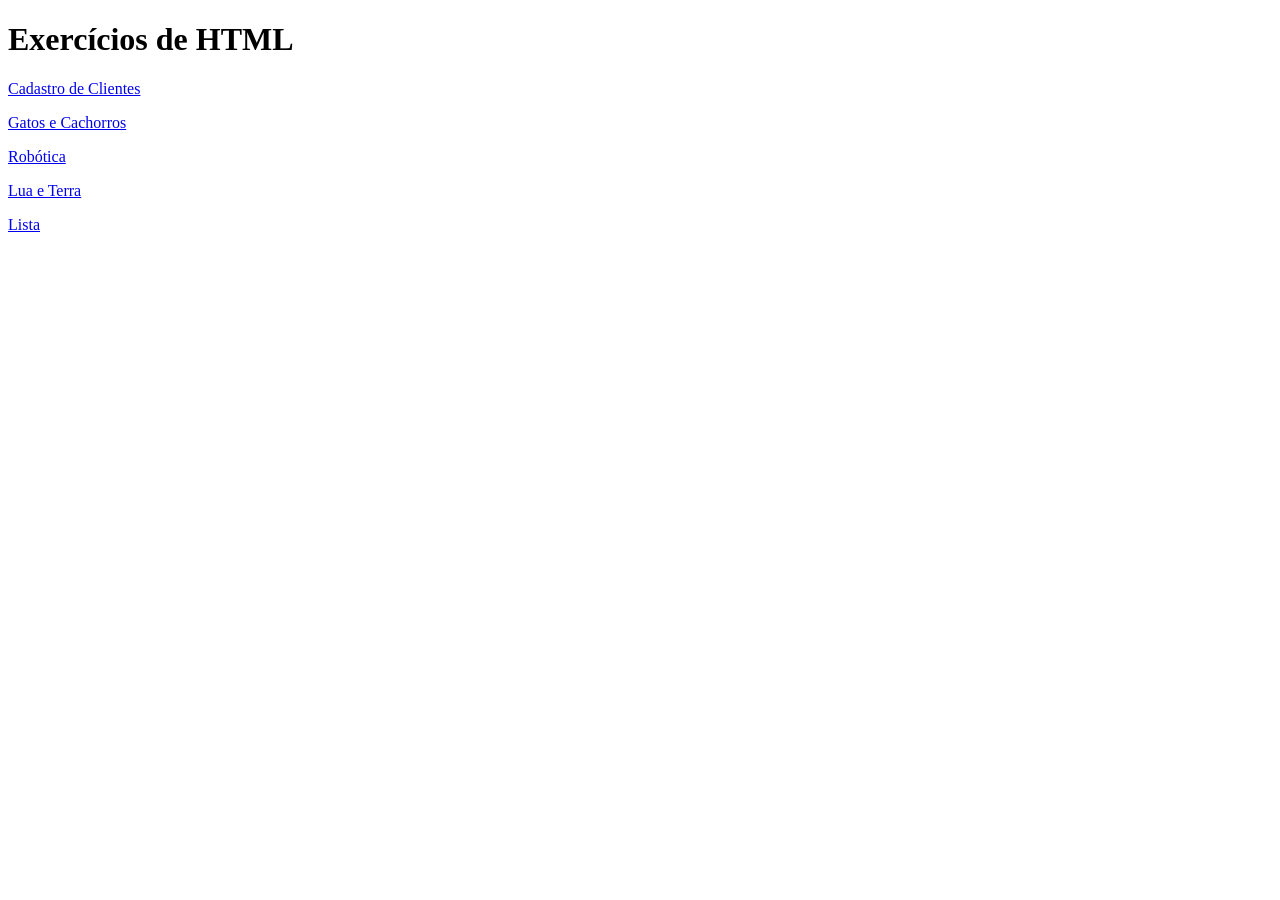
<file: index.html>
<!DOCTYPE html>
<html lang="pt-BR">
<head>
    <meta charset="UTF-8">
    <title>Exercícios de HTML</title>
</head>
<body>

    <h1>Exercícios de HTML</h1>

    <p>
        <a href="cadastro.html">Cadastro de Clientes</a>
    </p>

    <p>
        <a href="exercício3.html">Gatos e Cachorros</a>
    </p>
    <p>
       <a href="exercicio4.html">Robótica</a>
    </p>

    <p>
        <a href="exercicio6.html">Lua e Terra</a>
    </p>
    <p>
       <a href="exercicio7.html">Lista</a>
    </p>
    

</body>
</html>
</file>
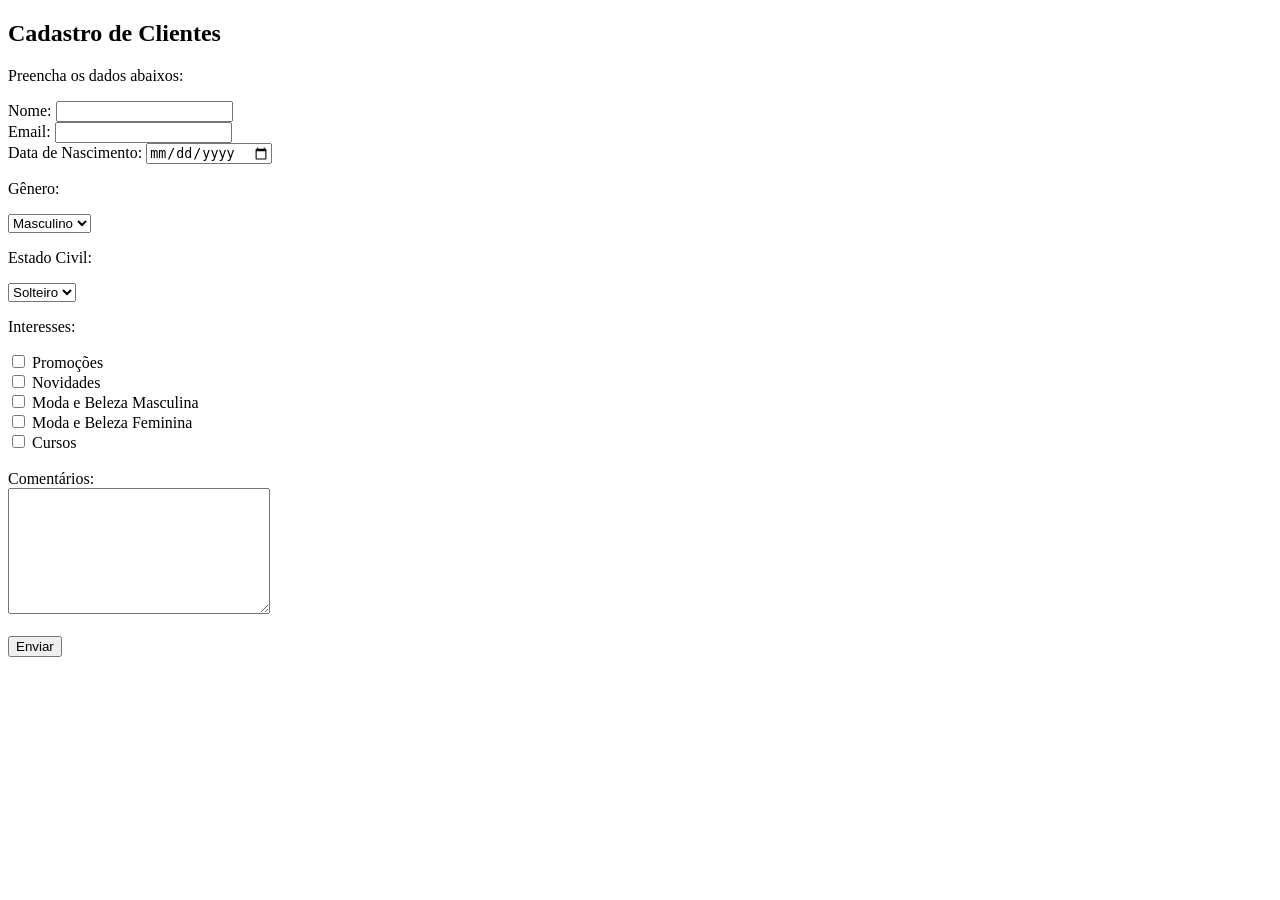
<file: cadastro.html>
<!DOCTYPE html>
<html>
  <head>
   <title>Cadastro de Clientes</title>
  </head>
  <body>
    <h2>Cadastro de Clientes</h2>
    <p>Preencha os dados abaixos:</p>  
    <!--O professor usou teste.jsp apenas para demonstrar o envio.
    Como esta página será publicada no GitHub Pages, usamos #. -->
    <form method="post" action="#">
      <label for="nome">Nome:</label>
      <input type="text" id="nome" name="nome" required> 
      <br>
      <label for="email">Email:</label>
      <input type="email" id="email" name="email" required>
      <br>
      <label for="date-of-birth">Data de Nascimento:</label>  
      <input type="date" id="date-of-birth" name="date-of-birth" required>
      <br> 
      <p>Gênero:</p>
      <select id="sexo" name="sexo" required>
        <option value="masculino">Masculino</option>
        <option value="feminino">Feminino</option>
      </select>
      <br>
      <p>Estado Civil:</p>
      <select id="marital-status" name="marital-status" required>
        <option value="single">Solteiro</option>
        <option value="married">Casado</option>
      </select>
      <br>
      <p>Interesses:</p>
      <input type="checkbox" id="interesse1" name="interesses" value="promoções">
      <label for="interesse1">Promoções</label>
      <br>
      <input type="checkbox" id="interesse2" name="interesses" value="novidades">
      <label for="interesse2">Novidades</label>
      <br>
      <input  type="checkbox" id="interesse3" name="interesses" value="moda e beleza masculina">
      <label for="interesse3">Moda e Beleza Masculina</label>
      <br>
      <input type="checkbox" id="interesse4" name="interesses" value="moda e beleza feminina">
      <label for="interesse4">Moda e Beleza Feminina</label>
      <br>
      <input type="checkbox" id="interesse5" name="interesses" value="cursos">
      <label for="interesse5">Cursos<label>
      <br>
      <br>

      <label for="comentários">Comentários:</label>
      <br>
      <textarea id="comentários" name="comentários" rows="8" cols="30"></textarea>
      <br>
      <br>
      

      <input type="submit" value="Enviar">



     </form>
   </body>
  
   

   



  

</html>
</file>
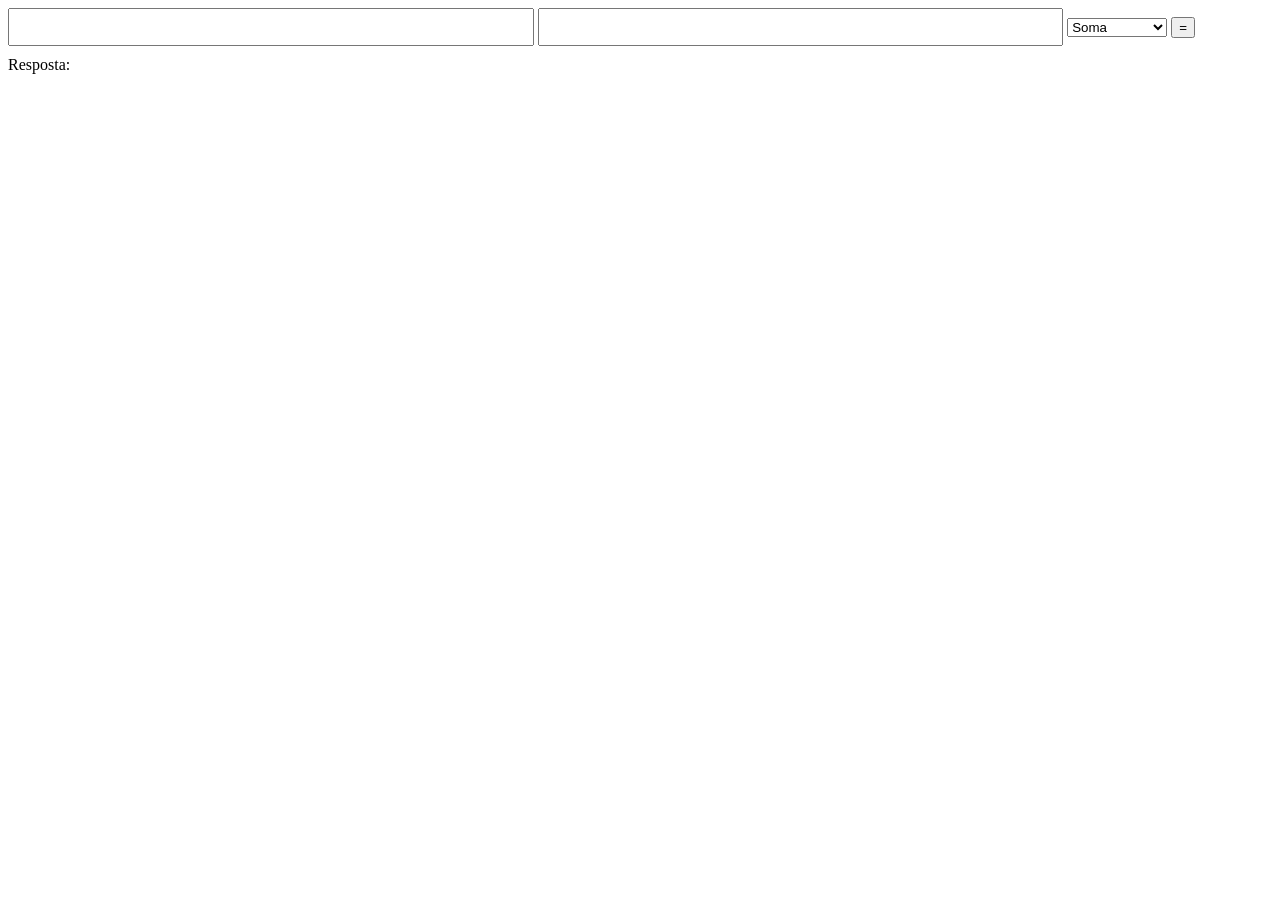
<file: exercicio10.html>
<!DOCTYPE html>
<html lang="en">
<head>
    <meta charset="UTF-8">
    <meta name="viewport" content="width=device-width, initial-scale=1.0">
    <title>Calculadora</title>
    <link rel="stylesheet" href="estilo.css">
</head>
<body>
    <input id="campo1" type="text">
    <input id="campo2" type="text">
    <select id="operacao">
        <option value="soma">Soma</option>
        <option value="subtracao">Subtração</option>
        <option value="multiplicacao">Multiplicação</option>
        <option value="divisao">Divisão</option>
    </select>
    <button id="igual" class="botao">=</button>
    <br>
    Resposta:<div id="resposta"></div>

    <script src="scriptexerc10.js"></script>
    
</body>
</html>
</file>
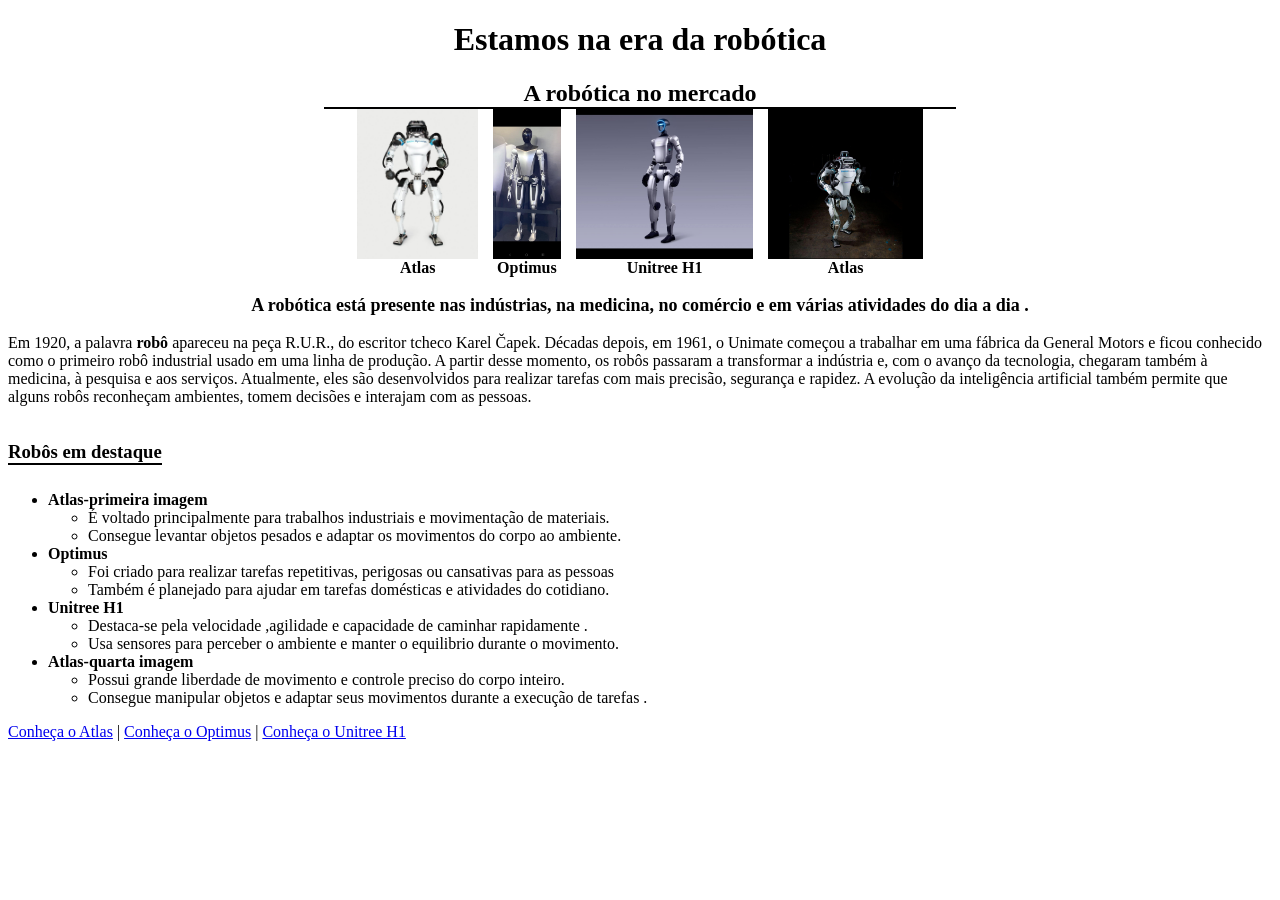
<file: exercicio4.html>
<!DOCTYPE html>
<html lang="en">
<head>
    <meta charset="UTF-8">
    <meta name="viewport" content="width=
    , initial-scale=1.0">
    <title>Robótica</title>
</head>
<body>
            <h1 style="text-align: center;">Estamos na era da robótica</h1>
            <h2 style="text-align: center; border-bottom: 2px solid black; width: 50%; margin: auto;">A robótica no mercado</h2>
             <div style="display: flex; justify-content: center; align-items: flex-start; gap: 15px; flex-wrap: nowrap;">

    <div style="display: flex; flex-direction: column; align-items: center;">
        <img src="robo1.jpeg" height="150">
        <b>Atlas</b>
    </div>

    <div style="display: flex; flex-direction: column; align-items: center;">
        <img src="robo2.jpeg" height="150">
        <b>Optimus</b>
    </div>

    <div style="display: flex; flex-direction: column; align-items: center;">
        <img src="robo3.jpeg" height="150">
        <b>Unitree H1</b>
    </div>

    <div style="display: flex; flex-direction: column; align-items: center;">
        <img src="robo4.jpeg" height="150">
        <b>Atlas</b>
    </div>

</div>

            <p style="text-align: center; font-size: 18px; font-weight:bold">A robótica está presente nas indústrias, na medicina, no comércio e em várias atividades do dia a dia .<p></p>
              <p>
            <p style="font-size: 16px;">
    Em 1920, a palavra <b>robô</b> apareceu na peça R.U.R., do escritor tcheco Karel Čapek. 
    Décadas depois, em 1961, o Unimate começou a trabalhar em uma fábrica da General Motors 
    e ficou conhecido como o primeiro robô industrial usado em uma linha de produção. 
    A partir desse momento, os robôs passaram a transformar a indústria e, com o avanço da tecnologia, 
    chegaram também à medicina, à pesquisa e aos serviços. Atualmente, eles são desenvolvidos para 
    realizar tarefas com mais precisão, segurança e rapidez. A evolução da inteligência artificial 
    também permite que alguns robôs reconheçam ambientes, tomem decisões e interajam com as pessoas.
</p> 
   <h3 style="display: inline-block; border-bottom: 2px solid black; margin-bottom: 10px">
    Robôs em destaque
    </h3>
    <ul>
        <li>
            <b>Atlas-primeira imagem</b>
            <ul>
                <li>É voltado principalmente para trabalhos industriais e movimentação de materiais. </li>
                     <li>Consegue levantar objetos pesados e adaptar os movimentos do corpo ao ambiente.</li>
            </ul>
            <li>
              <b>Optimus</b>
                <ul>
                     <li>Foi criado para realizar tarefas repetitivas, perigosas ou cansativas para as pessoas </li>
                       <li>Também é planejado para ajudar em tarefas domésticas e atividades do cotidiano.</li>
                </ul>
                <li>
                <b>Unitree H1</b>
                 <ul>
                         <li>Destaca-se pela velocidade ,agilidade e capacidade de caminhar rapidamente .</li>
                         <li>Usa sensores para perceber o ambiente e manter o equilibrio durante o movimento.</li>
                 </ul>
            </li>  

            <li>
                <b>Atlas-quarta imagem</b>
                <ul>
                    <li>Possui grande liberdade de movimento e controle preciso do corpo inteiro.</li>
                    <li>Consegue manipular objetos e adaptar seus movimentos durante a execução de tarefas .</li>
                    </ul>
             </li>
            </ul>
            <p>
                 <a href="https://bostondynamics.com/products/atlas/" target="_blank">Conheça o Atlas</a>
                 |
                 <a href="https://www.tesla.com/AI" target="_blank">Conheça o Optimus</a>
                 |
                 <a href="https://www.unitree.com/h1" target="_blank">Conheça o Unitree H1</a>
            </p>
            


    </body>
</html>
</file>
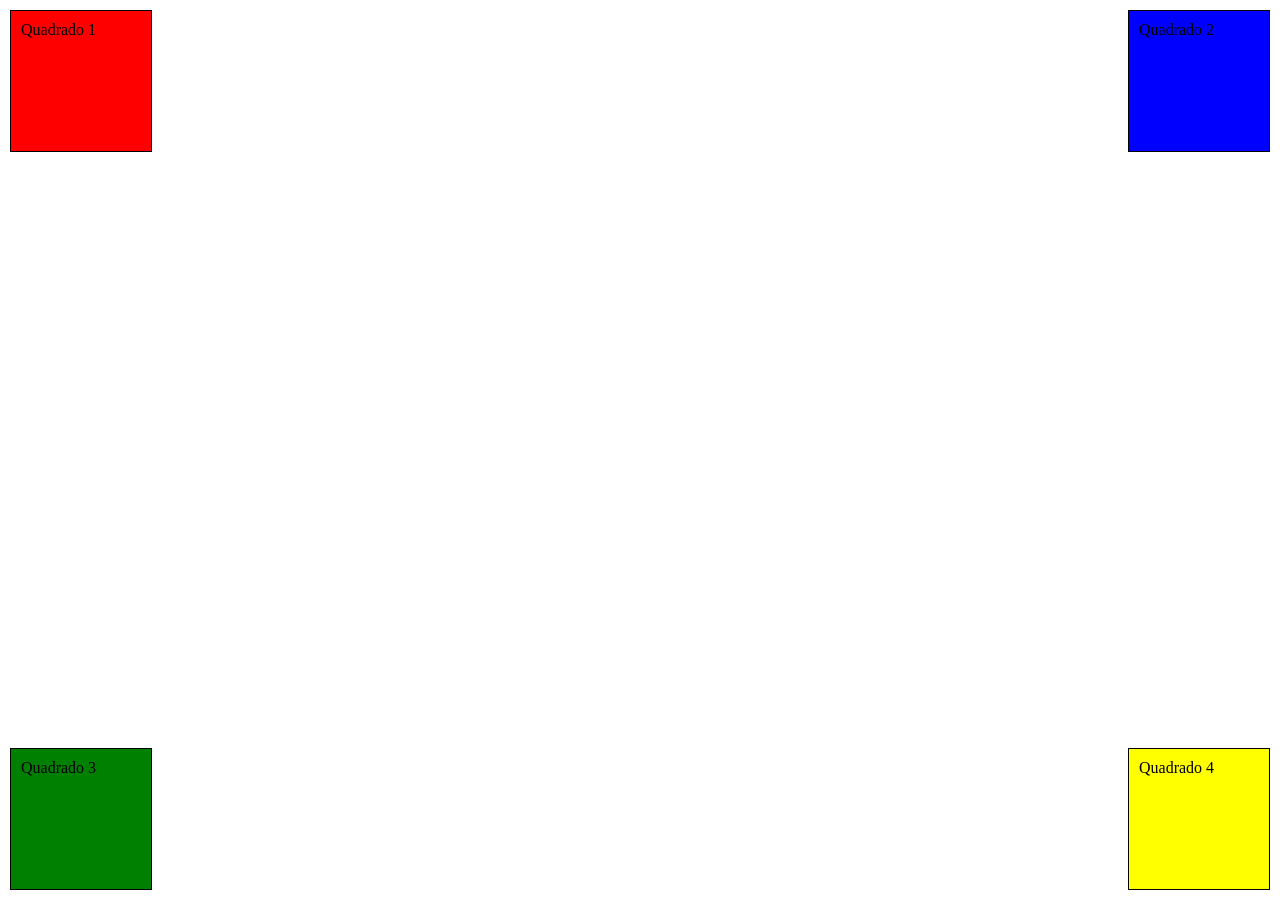
<file: exercicio5.html>
<!DOCTYPE html>
<html lang="en">
<head>
    <meta charset="UTF-8">
    <meta name="viewport" content="width=device-width, initial-scale=1.0">
    <title>Quadrados nos cantos</title>
    <link rel="stylesheet" href="estilo5.css">
</head>



<body>
    <div class="quadrado quadrado1">Quadrado 1</div>
    <div class="quadrado quadrado2">Quadrado 2</div>
    <div class="quadrado quadrado3">Quadrado 3</div>
    <div class="quadrado quadrado4">Quadrado 4</div>


</body>
</html>
</file>
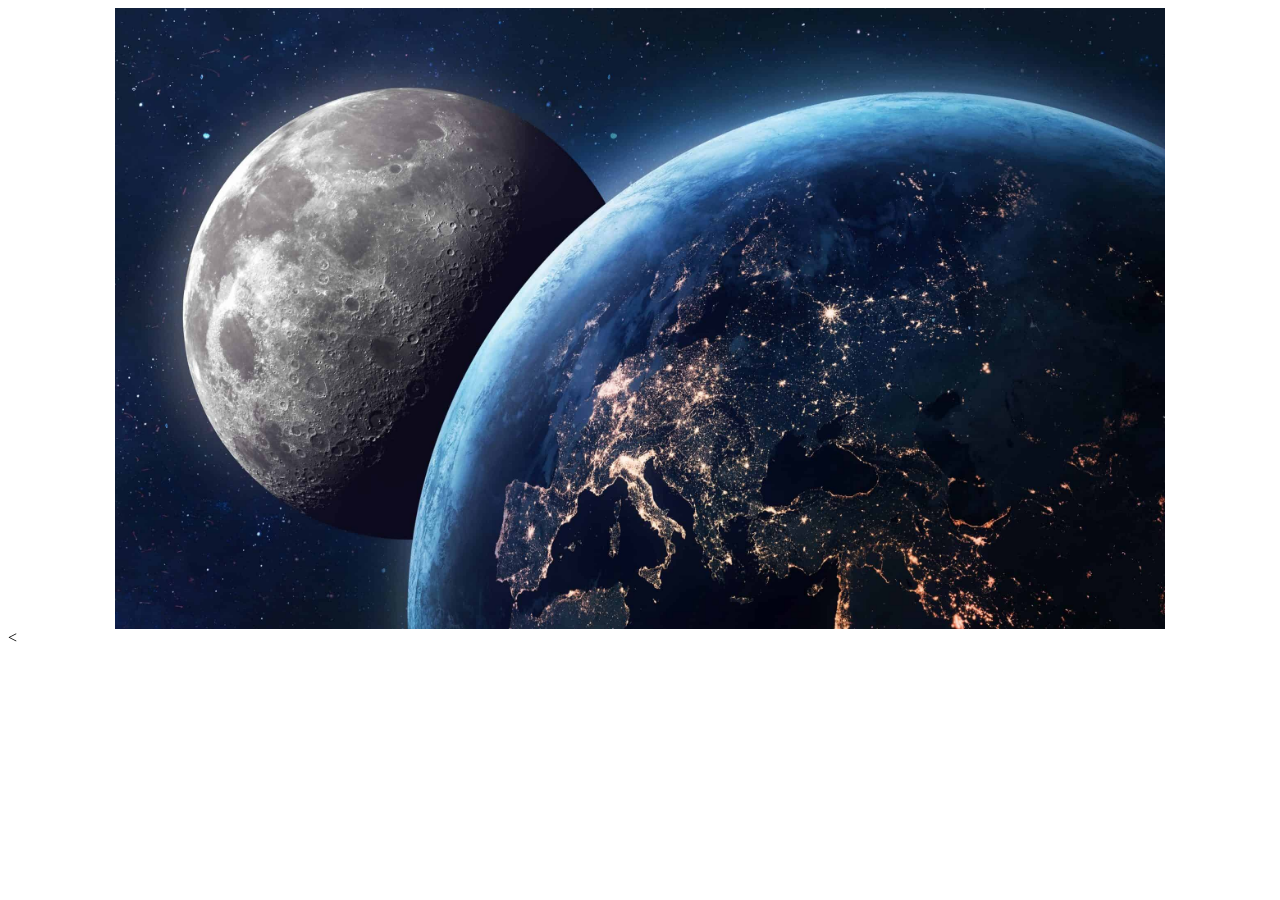
<file: exercicio6.html>
<!DOCTYPE html>
    <html lang="en">
    <head>
        <meta charset="UTF-8">
        <meta name="viewport" content="width=device-width, initial-scale=1.0">
        <title>Document</title>
        <link rel="stylesheet" href="estilo6.css">
    <head>

    </body>

        <a class ="imagem" href="https://www.google.com"><img src="imagens/lua-terra-scaled.jpg" alt="Lua e Terra"></a>
            
        

    </body>
    <
</html>
</file>
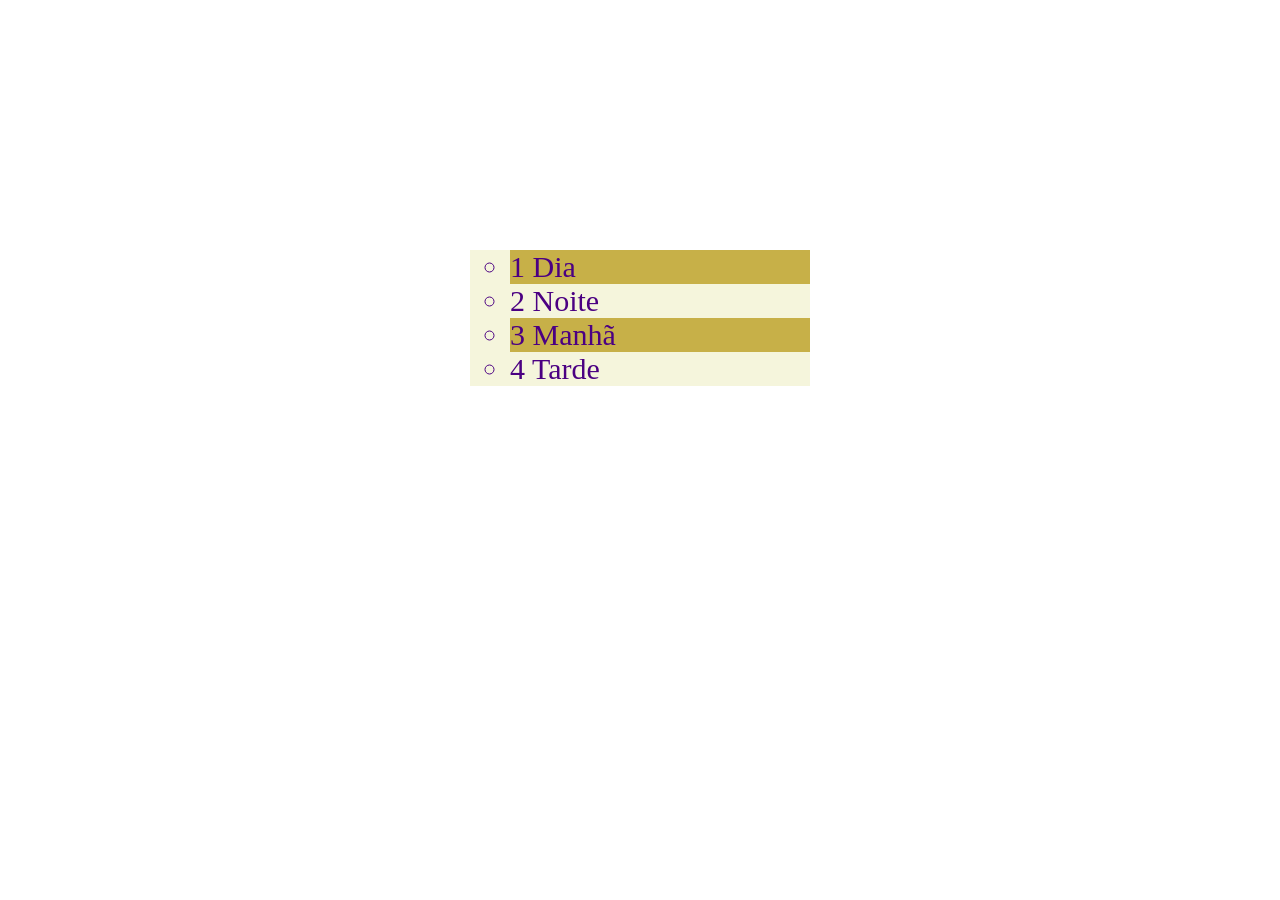
<file: exercicio7.html>
<!DOCTYPE html>
<html lang="en">
<head>  
    <meta charset="UTF-8">
    <meta name="viewport" content="width=device-width, initial-scale=1.0">
    <title>Lista exercicio7</title>
    <link rel="stylesheet" href="estilo7.css">
    <head>
<body>



<ul
     class="lista">
    <li>1 Dia</li>
    <li>2 Noite</li>
    <li>3 Manhã</li>
    <li>4 Tarde</li>
    </ul>  
    
</body>
</file>
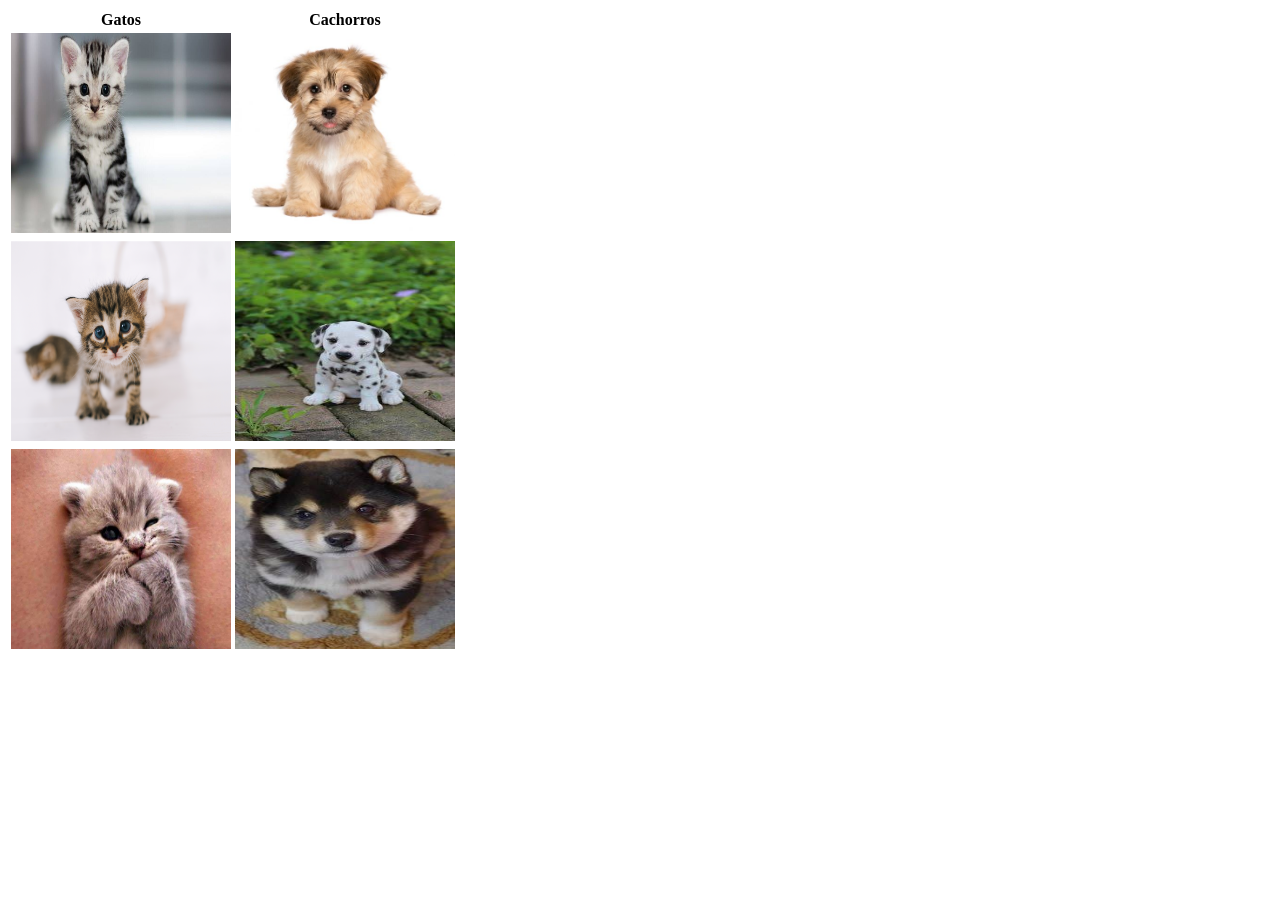
<file: exercício3.html>
<!DOCTYPE html>
<html lang="pt-BR">
<head>
    <meta charset="UTF-8">
    <meta name="viewport" content="width=device-width, initial-scale=1.0">
    <title>Document</title>
</head>
</body>
<table>
<tr>
    <th>Gatos</th>
        <th>Cachorros</th>
</tr>
<tr>
   <td>
       <a href="https://www.google.com">
        <img src="gatinho1.jpg" width="220" height="200">
        </a>
    </td>
    <td>
        <a href="https://www.google.com">
        <img src="doguinho1.jpg" width="220" height="200">
        </a> 
    </td>
</tr>
<tr>
   <td>
       <a href="https://www.google.com">
            <img src="gatinho2.jpg" width="220" height="200">
        </a>
    </td>
    <td>
        <a href="https://www.google.com">
        <img src="doguinho2.jpg" width="220" height="200">
        </a> 
    </td>
</tr>
<tr>
   <td>
       <a href="https://www.google.com">
            <img src="gatinho3.jpg" width="220" height="200">
        </a>
    </td>
    <td>
        <a href="https://www.google.com">
        <img src="doguinho3.jpg" width="220" height="200">
        </a> 
    </td>
</tr>

          
</html>
</file>
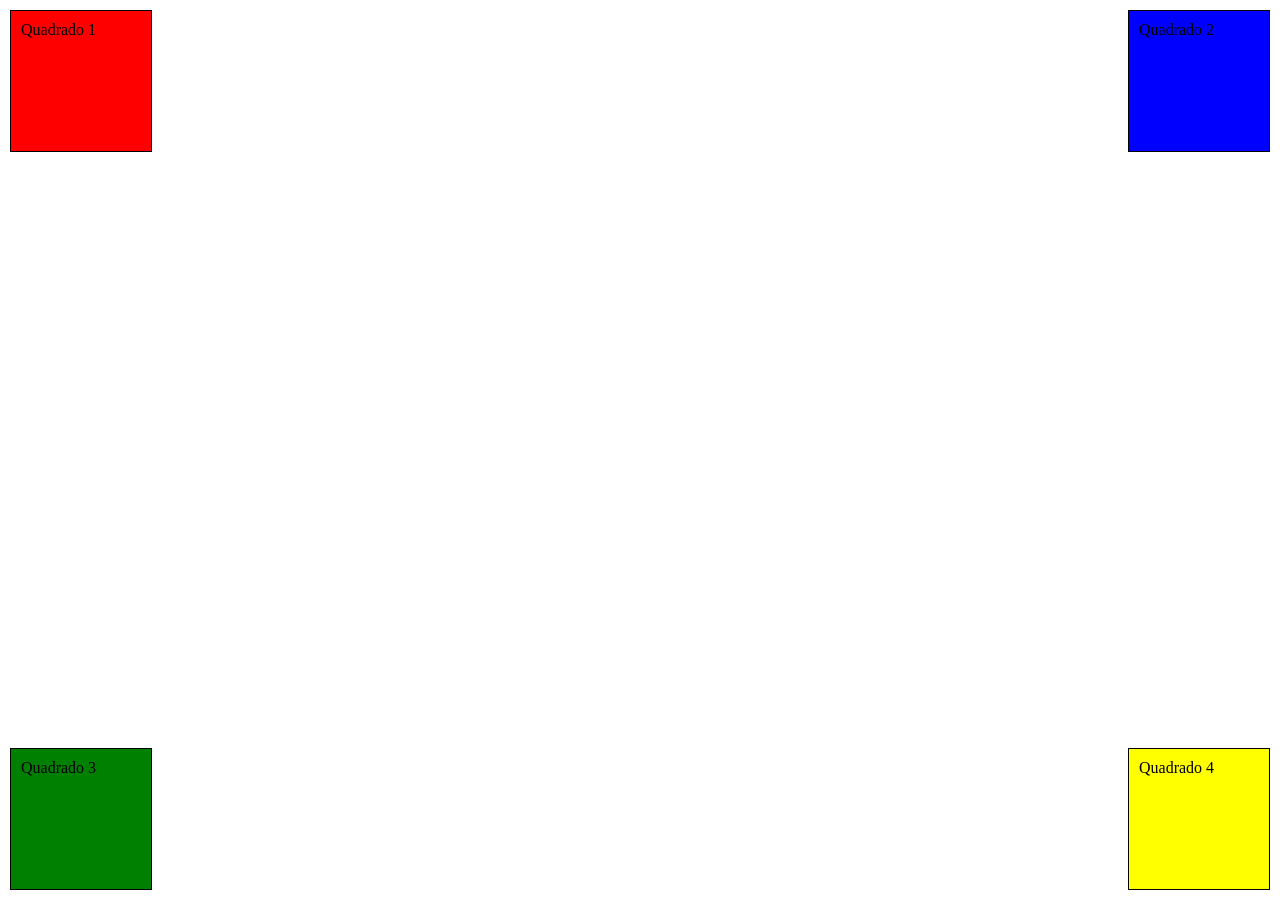
<file: exercício5.html>
<!DOCTYPE html>
<html lang="en">
<head>
    <meta charset="UTF-8">
    <meta name="viewport" content="width=device-width, initial-scale=1.0">
    <title>Quadrados nos cantos</title>
    <link rel="stylesheet" href="estilo5.css">
</head>



<body>
    <div class="quadrado quadrado1">Quadrado 1</div>
    <div class="quadrado quadrado2">Quadrado 2</div>
    <div class="quadrado quadrado3">Quadrado 3</div>
    <div class="quadrado quadrado4">Quadrado 4</div>


</body>
</html>
</file>
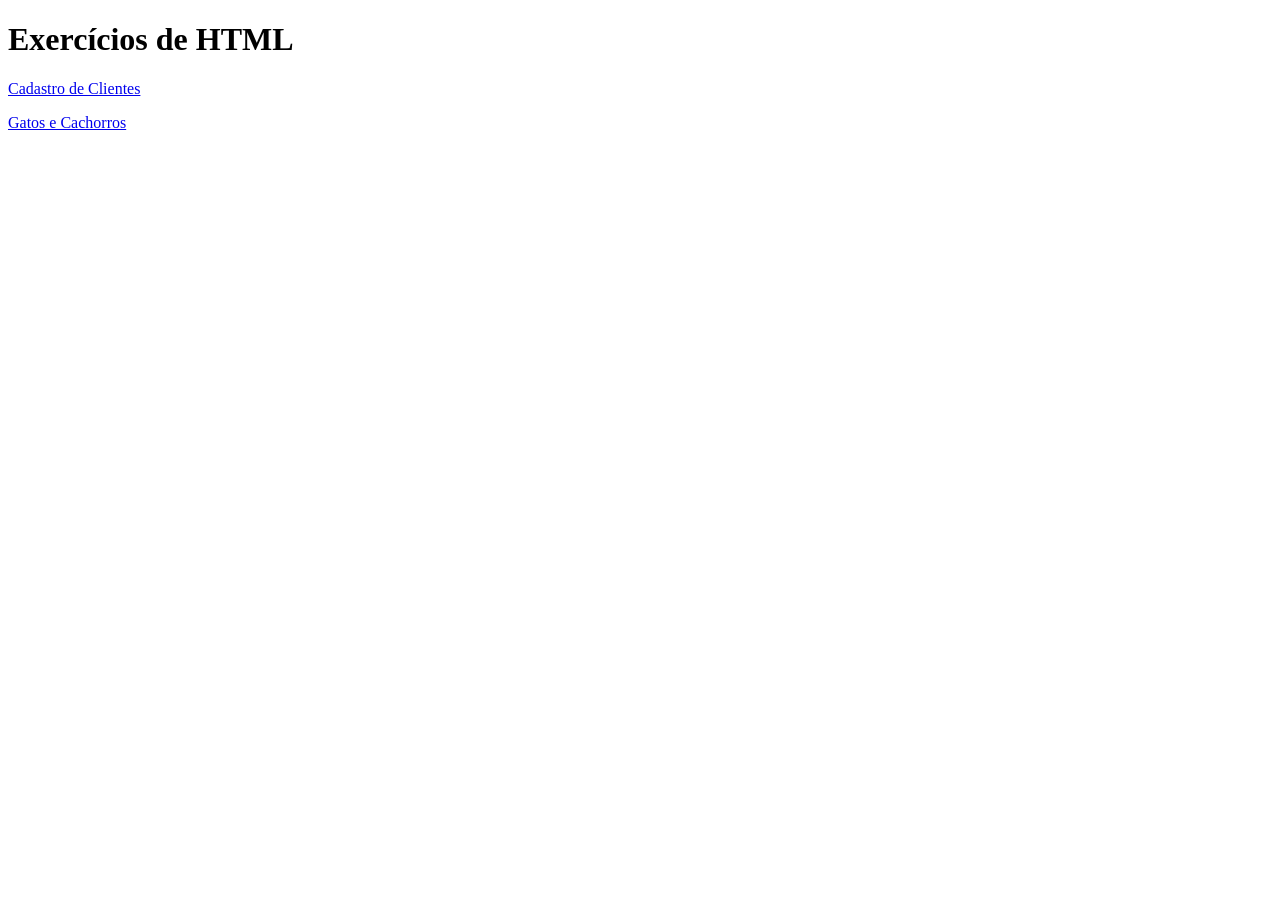
<file: menu.html>
<!DOCTYPE html>
<html lang="pt-BR">
<head>
    <meta charset="UTF-8">
    <title>Exercícios de HTML</title>
</head>
<body>

    <h1>Exercícios de HTML</h1>

    <p>
        <a href="index.html">Cadastro de Clientes</a>
    </p>

    <p>
        <a href="exercício3.html">Gatos e Cachorros</a>
    </p>

</body>
</html>
</file>
<file: estilo.css>
input[type="text"] {
    width: 40%;
    padding: 8px;
    font-size: 16px;
    margin-bottom: 10px;
}
.problema {
    background-color: rgb(226, 65, 164);
    color: rgb(24, 21, 21);
    padding: 5px;
    margin: 5px;
}
</file>
<file: estilo5.css>
.quadrado {
            width: 120px;
            height: 120px;
            position: absolute;
            padding: 10px;
            border: 1px solid black;
            margin: 10px;
            font-family: Georgia, 'Times New Roman', Times, serif  ;
        }

        
        .quadrado1 {
            background-color: red;
            top: 0;
            left: 0;
        }

        .quadrado2 {
            background-color: blue;
            top: 0;
            right: 0;
        }
        
        .quadrado3 {
            background-color: green;
            bottom: 0;
            left: 0;
        }

        .quadrado4 {
            background-color: yellow;
            bottom: 0;
            right: 0;
        }
</file>
<file: estilo6.css>
.imagem {
    display: block;
    width: fit-content;
    margin: 0 auto;


}

.imagem img {
    width: 1050px;
    height: auto;
    display: block;
    
}

.imagem img:hover{
    filter: sepia(100%);
}

.imagem img:active{
    transform: translate(40px, 40px);

}
</file>
<file: estilo7.css>
.lista li:nth-child(odd) {
    background-color: #c7b048;
}

.lista li:nth-child(even): :marker {
    background-color: #2c291b;
    color: white;
}

.lista {
    list-style:circle;
    font-size: 30px;
    color:indigo;
    background-color:beige;
    Width: 300px;
    margin: 250px auto 0 auto;
}

.lista li:hover{
    font-weight: bold;
    color:pink;
}
</file>
